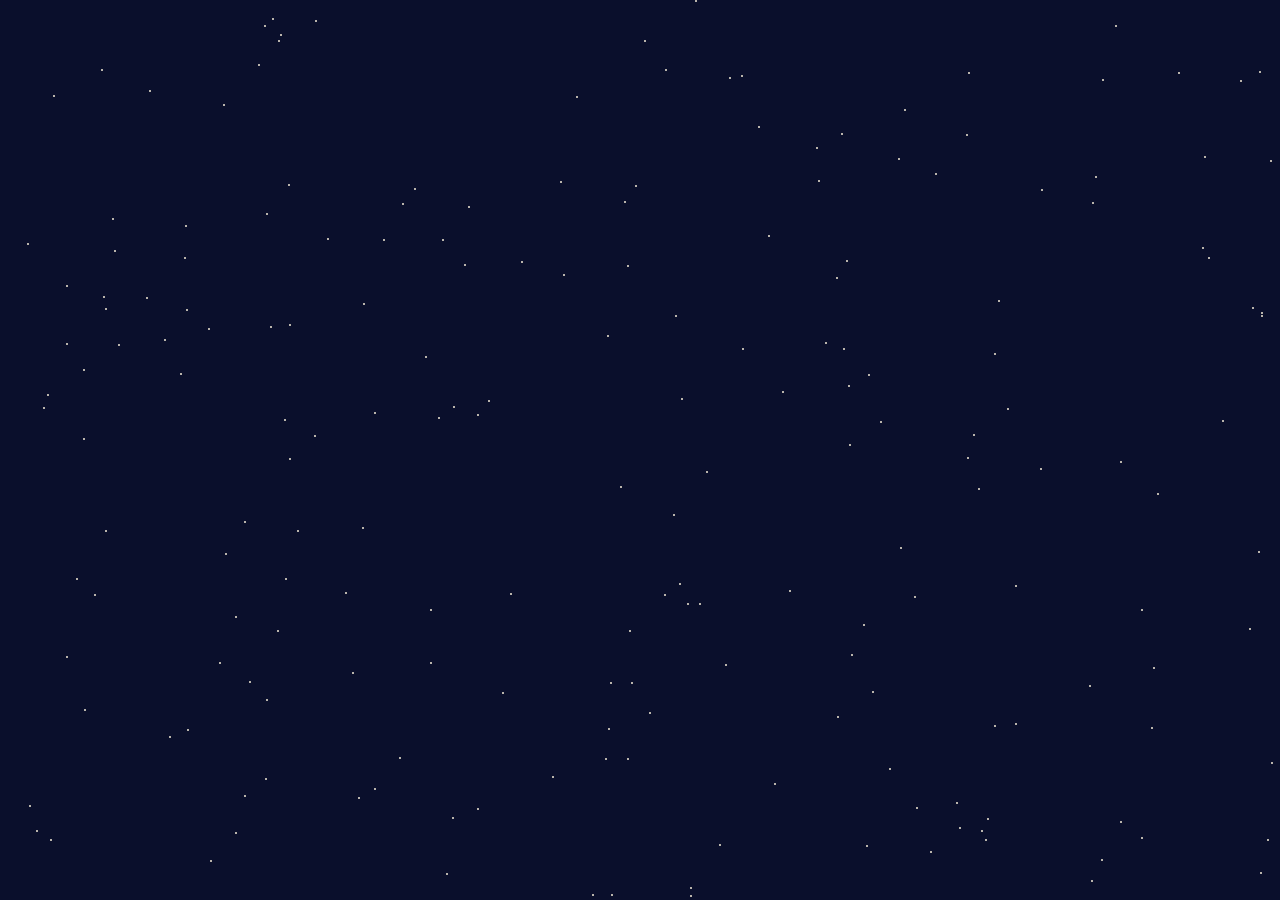
<file: index.html>
<!DOCTYPE html>
<html lang="zh-TW">
<head>
    <meta charset="UTF-8">
    <meta name="viewport" content="width=device-width, initial-scale=1.0">
    <title>太空時尚 - 進入銀河</title>
    <link rel="stylesheet" href="css/style.css">
</head>
<body>
    <div class="stars"></div>
    <div class="meteor-shower"></div>
    <button id="enterButton" class="enter-button">進入銀河</button>
    <script src="js/main.js"></script>
</body>
</html>
</file>
<file: css/style.css>
/* 全域樣式 */
body {
    margin: 0;
    padding: 0;
    background-color: #0A0F2C;
    min-height: 100vh;
    font-family: 'Arial', sans-serif;
    color: #F5ECD7;
    overflow-x: hidden;
    position: relative;
}

/* 星空背景 */
.stars {
    position: fixed;
    top: 0;
    left: 0;
    width: 100%;
    height: 100%;
    pointer-events: none;
    z-index: 0;
}

/* 進入按鈕 */
.enter-button {
    position: fixed;
    top: 50%;
    left: 50%;
    transform: translate(-50%, -50%);
    padding: 20px 40px;
    background: transparent;
    border: 2px solid #F5ECD7;
    color: #F5ECD7;
    font-size: 24px;
    cursor: pointer;
    border-radius: 30px;
    opacity: 0;
    animation: fadeIn 2s ease-in forwards;
    animation-delay: 5s;
    box-shadow: 0 0 20px rgba(245, 236, 215, 0.3);
    transition: all 0.3s ease;
}

.enter-button:hover {
    background: rgba(245, 236, 215, 0.1);
    box-shadow: 0 0 30px rgba(245, 236, 215, 0.5);
}

/* 商店頁面樣式 */
.page-title {
    text-align: center;
    font-size: 48px;
    margin-top: 50px;
    text-shadow: 0 0 20px rgba(245, 236, 215, 0.5);
}

.products-grid {
    display: grid;
    grid-template-columns: repeat(auto-fit, minmax(300px, 1fr));
    gap: 30px;
    padding: 50px;
    max-width: 1200px;
    margin: 0 auto;
    position: relative;
    z-index: 1;
}

.product-card {
    background: rgba(245, 236, 215, 0.1);
    border-radius: 15px;
    padding: 20px;
    text-align: center;
    backdrop-filter: blur(5px);
    transition: transform 0.3s ease;
}

.product-card:hover {
    transform: translateY(-10px);
}

.product-card img {
    width: 100%;
    height: 300px;
    object-fit: cover;
    border-radius: 10px;
    margin-bottom: 15px;
}

.view-more-btn {
    background: transparent;
    border: 1px solid #F5ECD7;
    color: #F5ECD7;
    padding: 10px 20px;
    border-radius: 20px;
    cursor: pointer;
    transition: all 0.3s ease;
}

.view-more-btn:hover {
    background: rgba(245, 236, 215, 0.1);
    box-shadow: 0 0 15px rgba(245, 236, 215, 0.3);
}

/* 模態框樣式 */
.modal {
    display: none;
    position: fixed;
    top: 0;
    left: 0;
    width: 100%;
    height: 100%;
    background: rgba(10, 15, 44, 0.9);
    z-index: 100;
}

.modal-content {
    position: relative;
    top: 50%;
    left: 50%;
    transform: translate(-50%, -50%);
    background: rgba(245, 236, 215, 0.1);
    padding: 30px;
    border-radius: 20px;
    max-width: 800px;
    width: 90%;
    backdrop-filter: blur(10px);
}

.close-btn {
    position: absolute;
    right: 20px;
    top: 20px;
    font-size: 30px;
    cursor: pointer;
    color: #F5ECD7;
}

/* 動畫 */
@keyframes fadeIn {
    from { opacity: 0; }
    to { opacity: 1; }
}

/* RWD 調整 */
@media (max-width: 768px) {
    .products-grid {
        grid-template-columns: 1fr;
        padding: 20px;
    }
    
    .page-title {
        font-size: 36px;
    }
}
</file>
